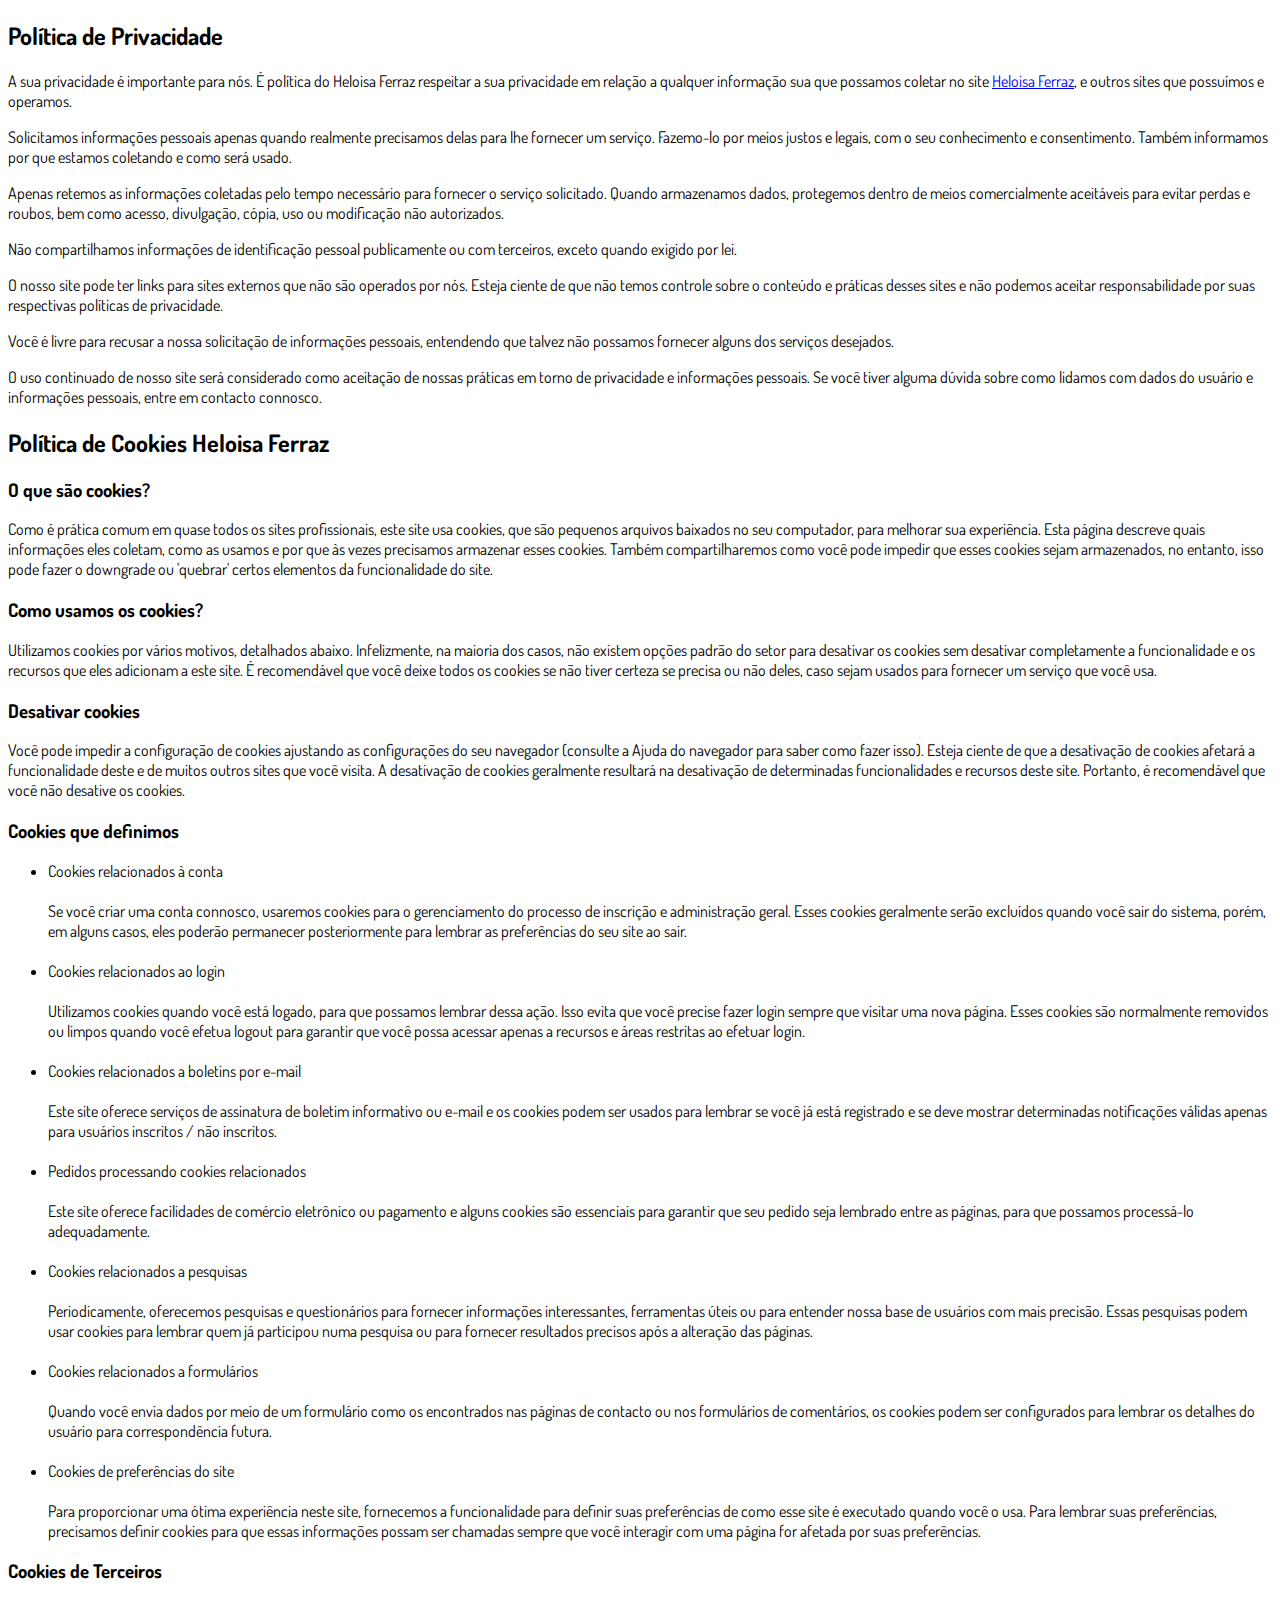
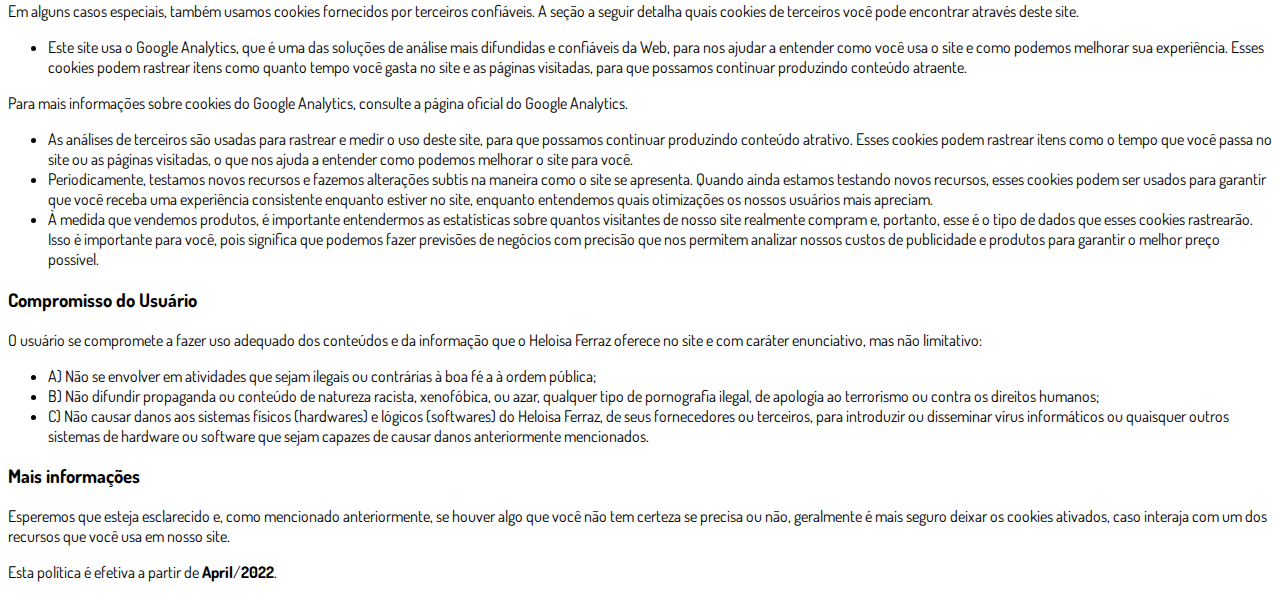
<file: privacidade.html>
<!DOCTYPE html>
<html lang="pt-br">
  <head>
    <meta charset="utf-8">
    <meta name="viewport" content="width=device-width, initial-scale=1, shrink-to-fit=no">

    <link rel="stylesheet" href="https://stackpath.bootstrapcdn.com/bootstrap/4.1.3/css/bootstrap.min.css" integrity="sha384-MCw98/SFnGE8fJT3GXwEOngsV7Zt27NXFoaoApmYm81iuXoPkFOJwJ8ERdknLPMO" crossorigin="anonymous">

    <link rel="preconnect" href="https://fonts.googleapis.com">
    <link rel="preconnect" href="https://fonts.gstatic.com" crossorigin>
    <link href="https://fonts.googleapis.com/css2?family=Dosis:wght@200;300;400;500;600;700;800&display=swap" rel="stylesheet">
    
    <!-- Ícone da Página -->
    <link rel="shortcut icon" type="image/jpg" href="./assets/img/favicon.png">

    <!-- Título da Página -->
    <title>Política de Privacidade | Heloísa Ferraz</title>
    
    <style type="text/css">
      body {
        font-family: 'Dosis', sans-serif;
      }
    </style>

  </head>
  <body>
    
    <div class="container py-5">
      <div class="row justify-content-center">
        <div class="col-lg-8">
          <h2>Política de Privacidade</h2>                    <p>A sua privacidade é importante para nós. É política do Heloisa Ferraz respeitar a sua privacidade em relação a qualquer informação sua que possamos coletar no site <a href=https://heloisaferraz.site/>Heloisa Ferraz</a>, e outros sites que possuímos e operamos.</p>                    <p>Solicitamos informações pessoais apenas quando realmente precisamos delas para lhe fornecer um serviço. Fazemo-lo por meios justos e legais, com o seu conhecimento e consentimento. Também informamos por que estamos coletando e como será usado.                    </p>                    <p>Apenas retemos as informações coletadas pelo tempo necessário para fornecer o serviço solicitado. Quando armazenamos dados, protegemos dentro de meios comercialmente aceitáveis ​​para evitar perdas e roubos, bem como acesso, divulgação, cópia, uso ou                        modificação não autorizados.</p>                    <p>Não compartilhamos informações de identificação pessoal publicamente ou com terceiros, exceto quando exigido por lei.</p>                    <p>O nosso site pode ter links para sites externos que não são operados por nós. Esteja ciente de que não temos controle sobre o conteúdo e práticas desses sites e não podemos aceitar responsabilidade por suas respectivas políticas de privacidade</a>.                    </p>                    <p>Você é livre para recusar a nossa solicitação de informações pessoais, entendendo que talvez não possamos fornecer alguns dos serviços desejados.</p>                    <p>O uso continuado de nosso site será considerado como aceitação de nossas práticas em torno de privacidade e informações pessoais. Se você tiver alguma dúvida sobre como lidamos com dados do usuário e informações pessoais, entre em contacto connosco.</p>                    <h2>Política de Cookies Heloisa Ferraz</h2>                    <h3>O que são cookies?</h3>                    <p>Como é prática comum em quase todos os sites profissionais, este site usa cookies, que são pequenos arquivos baixados no seu computador, para melhorar sua experiência. Esta página descreve quais informações eles coletam, como as usamos e por que às vezes                        precisamos armazenar esses cookies. Também compartilharemos como você pode impedir que esses cookies sejam armazenados, no entanto, isso pode fazer o downgrade ou 'quebrar' certos elementos da funcionalidade do site.</p>                    <h3>Como usamos os cookies?</h3>                    <p>Utilizamos cookies por vários motivos, detalhados abaixo. Infelizmente, na maioria dos casos, não existem opções padrão do setor para desativar os cookies sem desativar completamente a funcionalidade e os recursos que eles adicionam a este site. É recomendável                        que você deixe todos os cookies se não tiver certeza se precisa ou não deles, caso sejam usados ​​para fornecer um serviço que você usa.</p>                    <h3>Desativar cookies</h3>                    <p>Você pode impedir a configuração de cookies ajustando as configurações do seu navegador (consulte a Ajuda do navegador para saber como fazer isso). Esteja ciente de que a desativação de cookies afetará a funcionalidade deste e de muitos outros sites que                        você visita. A desativação de cookies geralmente resultará na desativação de determinadas funcionalidades e recursos deste site. Portanto, é recomendável que você não desative os cookies.</p>                    <h3>Cookies que definimos</h3>                    <ul>                        <li>                            Cookies relacionados à conta<br><br> Se você criar uma conta connosco, usaremos cookies para o gerenciamento do processo de inscrição e administração geral. Esses cookies geralmente serão excluídos quando você sair do sistema, porém, em alguns                            casos, eles poderão permanecer posteriormente para lembrar as preferências do seu site ao sair.<br><br>                        </li>                        <li>                            Cookies relacionados ao login<br><br> Utilizamos cookies quando você está logado, para que possamos lembrar dessa ação. Isso evita que você precise fazer login sempre que visitar uma nova página. Esses cookies são normalmente removidos ou limpos                            quando você efetua logout para garantir que você possa acessar apenas a recursos e áreas restritas ao efetuar login.<br><br>                        </li>                        <li>                            Cookies relacionados a boletins por e-mail<br><br> Este site oferece serviços de assinatura de boletim informativo ou e-mail e os cookies podem ser usados ​​para lembrar se você já está registrado e se deve mostrar determinadas notificações                            válidas apenas para usuários inscritos / não inscritos.<br><br>                        </li>                        <li>                            Pedidos processando cookies relacionados<br><br> Este site oferece facilidades de comércio eletrônico ou pagamento e alguns cookies são essenciais para garantir que seu pedido seja lembrado entre as páginas, para que possamos processá-lo adequadamente.<br><br>                        </li>                        <li>                            Cookies relacionados a pesquisas<br><br> Periodicamente, oferecemos pesquisas e questionários para fornecer informações interessantes, ferramentas úteis ou para entender nossa base de usuários com mais precisão. Essas pesquisas podem usar cookies                            para lembrar quem já participou numa pesquisa ou para fornecer resultados precisos após a alteração das páginas.<br><br>                        </li>                        <li>                            Cookies relacionados a formulários<br><br> Quando você envia dados por meio de um formulário como os encontrados nas páginas de contacto ou nos formulários de comentários, os cookies podem ser configurados para lembrar os detalhes do usuário                            para correspondência futura.<br><br>                        </li>                        <li>                            Cookies de preferências do site<br><br> Para proporcionar uma ótima experiência neste site, fornecemos a funcionalidade para definir suas preferências de como esse site é executado quando você o usa. Para lembrar suas preferências, precisamos                            definir cookies para que essas informações possam ser chamadas sempre que você interagir com uma página for afetada por suas preferências.<br>                        </li>                    </ul>                    <h3>Cookies de Terceiros</h3>                    <p>Em alguns casos especiais, também usamos cookies fornecidos por terceiros confiáveis. A seção a seguir detalha quais cookies de terceiros você pode encontrar através deste site.</p>                    <ul>                        <li>                            Este site usa o Google Analytics, que é uma das soluções de análise mais difundidas e confiáveis ​​da Web, para nos ajudar a entender como você usa o site e como podemos melhorar sua experiência. Esses cookies podem rastrear itens como quanto tempo                            você gasta no site e as páginas visitadas, para que possamos continuar produzindo conteúdo atraente.                        </li>                    </ul>                    <p>Para mais informações sobre cookies do Google Analytics, consulte a página oficial do Google Analytics.</p>                    <ul>                        <li>                            As análises de terceiros são usadas para rastrear e medir o uso deste site, para que possamos continuar produzindo conteúdo atrativo. Esses cookies podem rastrear itens como o tempo que você passa no site ou as páginas visitadas, o que nos ajuda a entender                            como podemos melhorar o site para você.</li>                        <li>                            Periodicamente, testamos novos recursos e fazemos alterações subtis na maneira como o site se apresenta. Quando ainda estamos testando novos recursos, esses cookies podem ser usados ​​para garantir que você receba uma experiência consistente enquanto                            estiver no site, enquanto entendemos quais otimizações os nossos usuários mais apreciam.</li>                        <li>                            À medida que vendemos produtos, é importante entendermos as estatísticas sobre quantos visitantes de nosso site realmente compram e, portanto, esse é o tipo de dados que esses cookies rastrearão. Isso é importante para você, pois significa que podemos                            fazer previsões de negócios com precisão que nos permitem analizar nossos custos de publicidade e produtos para garantir o melhor preço possível.</li>                                            </ul>                    <h3>Compromisso do Usuário</h3>                                <p>O usuário se compromete a fazer uso adequado dos conteúdos e da informação que o Heloisa Ferraz oferece no site e com caráter enunciativo, mas não limitativo:</p>                                        <ul>                        <li>A) Não se envolver em atividades que sejam ilegais ou contrárias à boa fé a à ordem pública;</li>                        <li>B) Não difundir propaganda ou conteúdo de natureza racista, xenofóbica, <a style='color: inherit !important; text-decoration:none !important;'></a> ou azar, qualquer tipo de pornografia ilegal, de apologia ao terrorismo ou contra os direitos humanos;</li>                        <li>C) Não causar danos aos sistemas físicos (hardwares) e lógicos (softwares) do Heloisa Ferraz, de seus fornecedores ou terceiros, para introduzir ou disseminar vírus informáticos ou quaisquer outros sistemas de hardware ou software que sejam capazes de causar danos anteriormente mencionados.</li>                    </ul>                                        <h3>Mais informações</h3>                    <p>Esperemos que esteja esclarecido e, como mencionado anteriormente, se houver algo que você não tem certeza se precisa ou não, geralmente é mais seguro deixar os cookies ativados, caso interaja com um dos recursos que você usa em nosso site.</p>                    <p>Esta política é efetiva a partir de <strong>April</strong>/<strong>2022</strong>.</p>
        </div>
      </div>
    </div>

    <script src="https://code.jquery.com/jquery-3.3.1.slim.min.js" integrity="sha384-q8i/X+965DzO0rT7abK41JStQIAqVgRVzpbzo5smXKp4YfRvH+8abtTE1Pi6jizo" crossorigin="anonymous"></script>
    <script src="https://cdnjs.cloudflare.com/ajax/libs/popper.js/1.14.3/umd/popper.min.js" integrity="sha384-ZMP7rVo3mIykV+2+9J3UJ46jBk0WLaUAdn689aCwoqbBJiSnjAK/l8WvCWPIPm49" crossorigin="anonymous"></script>
    <script src="https://stackpath.bootstrapcdn.com/bootstrap/4.1.3/js/bootstrap.min.js" integrity="sha384-ChfqqxuZUCnJSK3+MXmPNIyE6ZbWh2IMqE241rYiqJxyMiZ6OW/JmZQ5stwEULTy" crossorigin="anonymous"></script>
  </body>
</html>
</file>
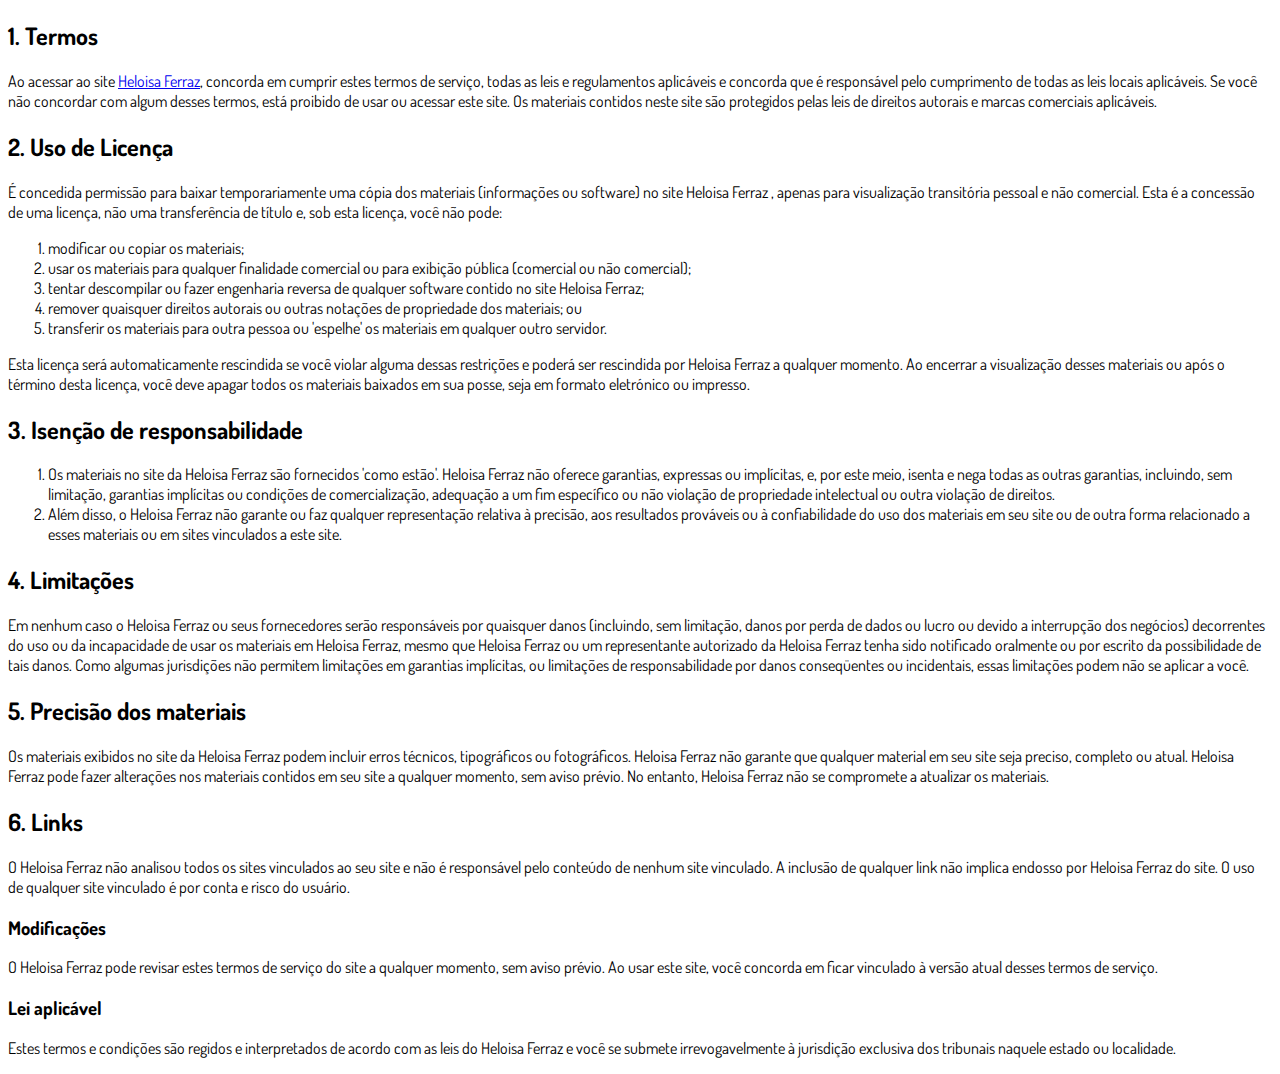
<file: termos.html>
<!DOCTYPE html>
<html lang="pt-br">
  <head>
    <meta charset="utf-8">
    <meta name="viewport" content="width=device-width, initial-scale=1, shrink-to-fit=no">

    <link rel="stylesheet" href="https://stackpath.bootstrapcdn.com/bootstrap/4.1.3/css/bootstrap.min.css" integrity="sha384-MCw98/SFnGE8fJT3GXwEOngsV7Zt27NXFoaoApmYm81iuXoPkFOJwJ8ERdknLPMO" crossorigin="anonymous">

    <link rel="preconnect" href="https://fonts.googleapis.com">
    <link rel="preconnect" href="https://fonts.gstatic.com" crossorigin>
    <link href="https://fonts.googleapis.com/css2?family=Dosis:wght@200;300;400;500;600;700;800&display=swap" rel="stylesheet">
    
    <!-- Ícone da Página -->
    <link rel="shortcut icon" type="image/jpg" href="./assets/img/favicon.png">

    <!-- Título da Página -->
    <title>Termos de Uso | Heloísa Ferraz</title>
    
    <style type="text/css">
      body {
        font-family: 'Dosis', sans-serif;
      }
    </style>

  </head>
  <body>
    
    <div class="container py-5">
      <div class="row justify-content-center">
        <div class="col-lg-8">
         <h2>1. Termos</h2>            <p>Ao acessar ao site <a href='https://heloisaferraz.site/'>Heloisa Ferraz</a>, concorda em cumprir estes termos de serviço, todas as leis e regulamentos aplicáveis ​​e concorda que é responsável pelo cumprimento de todas as leis locais aplicáveis. Se você não concordar com algum                desses termos, está proibido de usar ou acessar este site. Os materiais contidos neste site são protegidos pelas leis de direitos autorais e marcas comerciais aplicáveis.</p>            <h2>2. Uso de Licença</h2>            <p>É concedida permissão para baixar temporariamente uma cópia dos materiais (informações ou software) no site Heloisa Ferraz , apenas para visualização transitória pessoal e não comercial. Esta é a concessão de uma licença, não uma transferência de título e,                sob esta licença, você não pode: </p>            <ol>            <li>modificar ou copiar os materiais;  </li>            <li>usar os materiais para qualquer finalidade comercial ou para exibição pública (comercial ou não comercial);  </li>            <li>tentar descompilar ou fazer engenharia reversa de qualquer software contido no site Heloisa Ferraz;  </li>            <li>remover quaisquer direitos autorais ou outras notações de propriedade dos materiais; ou  </li>            <li>transferir os materiais para outra pessoa ou 'espelhe' os materiais em qualquer outro servidor.</li>            </ol>            <p>Esta licença será automaticamente rescindida se você violar alguma dessas restrições e poderá ser rescindida por Heloisa Ferraz a qualquer momento. Ao encerrar a visualização desses materiais ou após o término desta licença, você deve apagar todos os materiais                baixados em sua posse, seja em formato eletrónico ou impresso.</p>            <h2>3. Isenção de responsabilidade</h2>            <ol>            <li>Os materiais no site da Heloisa Ferraz são fornecidos 'como estão'. Heloisa Ferraz não oferece garantias, expressas ou implícitas, e, por este meio, isenta e nega todas as outras garantias, incluindo, sem limitação, garantias implícitas ou condições de comercialização,            adequação a um fim específico ou não violação de propriedade intelectual ou outra violação de direitos. </li>            <li>Além disso, o Heloisa Ferraz não garante ou faz qualquer representação relativa à precisão, aos resultados prováveis ​​ou à confiabilidade do uso dos            materiais em seu site ou de outra forma relacionado a esses materiais ou em sites vinculados a este site.</li>            </ol>            <h2>4. Limitações</h2>            <p>Em nenhum caso o Heloisa Ferraz ou seus fornecedores serão responsáveis ​​por quaisquer danos (incluindo, sem limitação, danos por perda de dados ou lucro ou devido a interrupção dos negócios) decorrentes do uso ou da incapacidade de usar os materiais em Heloisa Ferraz,                mesmo que Heloisa Ferraz ou um representante autorizado da Heloisa Ferraz tenha sido notificado oralmente ou por escrito da possibilidade de tais danos. Como algumas jurisdições não permitem limitações em garantias implícitas, ou limitações de responsabilidade                por danos conseqüentes ou incidentais, essas limitações podem não se aplicar a você.</p>            <h2>5. Precisão dos materiais</h2>            <p>Os materiais exibidos no site da Heloisa Ferraz podem incluir erros técnicos, tipográficos ou fotográficos. Heloisa Ferraz não garante que qualquer material em seu site seja preciso, completo ou atual. Heloisa Ferraz pode fazer alterações nos materiais contidos em seu                site a qualquer momento, sem aviso prévio. No entanto, Heloisa Ferraz não se compromete a atualizar os materiais.</p>            <h2>6. Links</h2>            <p>O Heloisa Ferraz não analisou todos os sites vinculados ao seu site e não é responsável pelo conteúdo de nenhum site vinculado. A inclusão de qualquer link não implica endosso por Heloisa Ferraz do site. O uso de qualquer site vinculado é por conta e risco do usuário.</p>            </p>            <h3>Modificações</h3>            <p>O Heloisa Ferraz pode revisar estes termos de serviço do site a qualquer momento, sem aviso prévio. Ao usar este site, você concorda em ficar vinculado à versão atual desses termos de serviço.</p>            <h3>Lei aplicável</h3>            <p>Estes termos e condições são regidos e interpretados de acordo com as leis do Heloisa Ferraz e você se submete irrevogavelmente à jurisdição exclusiva dos tribunais naquele estado ou localidade.</p>
        </div>
      </div>
    </div>

    <script src="https://code.jquery.com/jquery-3.3.1.slim.min.js" integrity="sha384-q8i/X+965DzO0rT7abK41JStQIAqVgRVzpbzo5smXKp4YfRvH+8abtTE1Pi6jizo" crossorigin="anonymous"></script>
    <script src="https://cdnjs.cloudflare.com/ajax/libs/popper.js/1.14.3/umd/popper.min.js" integrity="sha384-ZMP7rVo3mIykV+2+9J3UJ46jBk0WLaUAdn689aCwoqbBJiSnjAK/l8WvCWPIPm49" crossorigin="anonymous"></script>
    <script src="https://stackpath.bootstrapcdn.com/bootstrap/4.1.3/js/bootstrap.min.js" integrity="sha384-ChfqqxuZUCnJSK3+MXmPNIyE6ZbWh2IMqE241rYiqJxyMiZ6OW/JmZQ5stwEULTy" crossorigin="anonymous"></script>
  </body>
</html>
</file>
